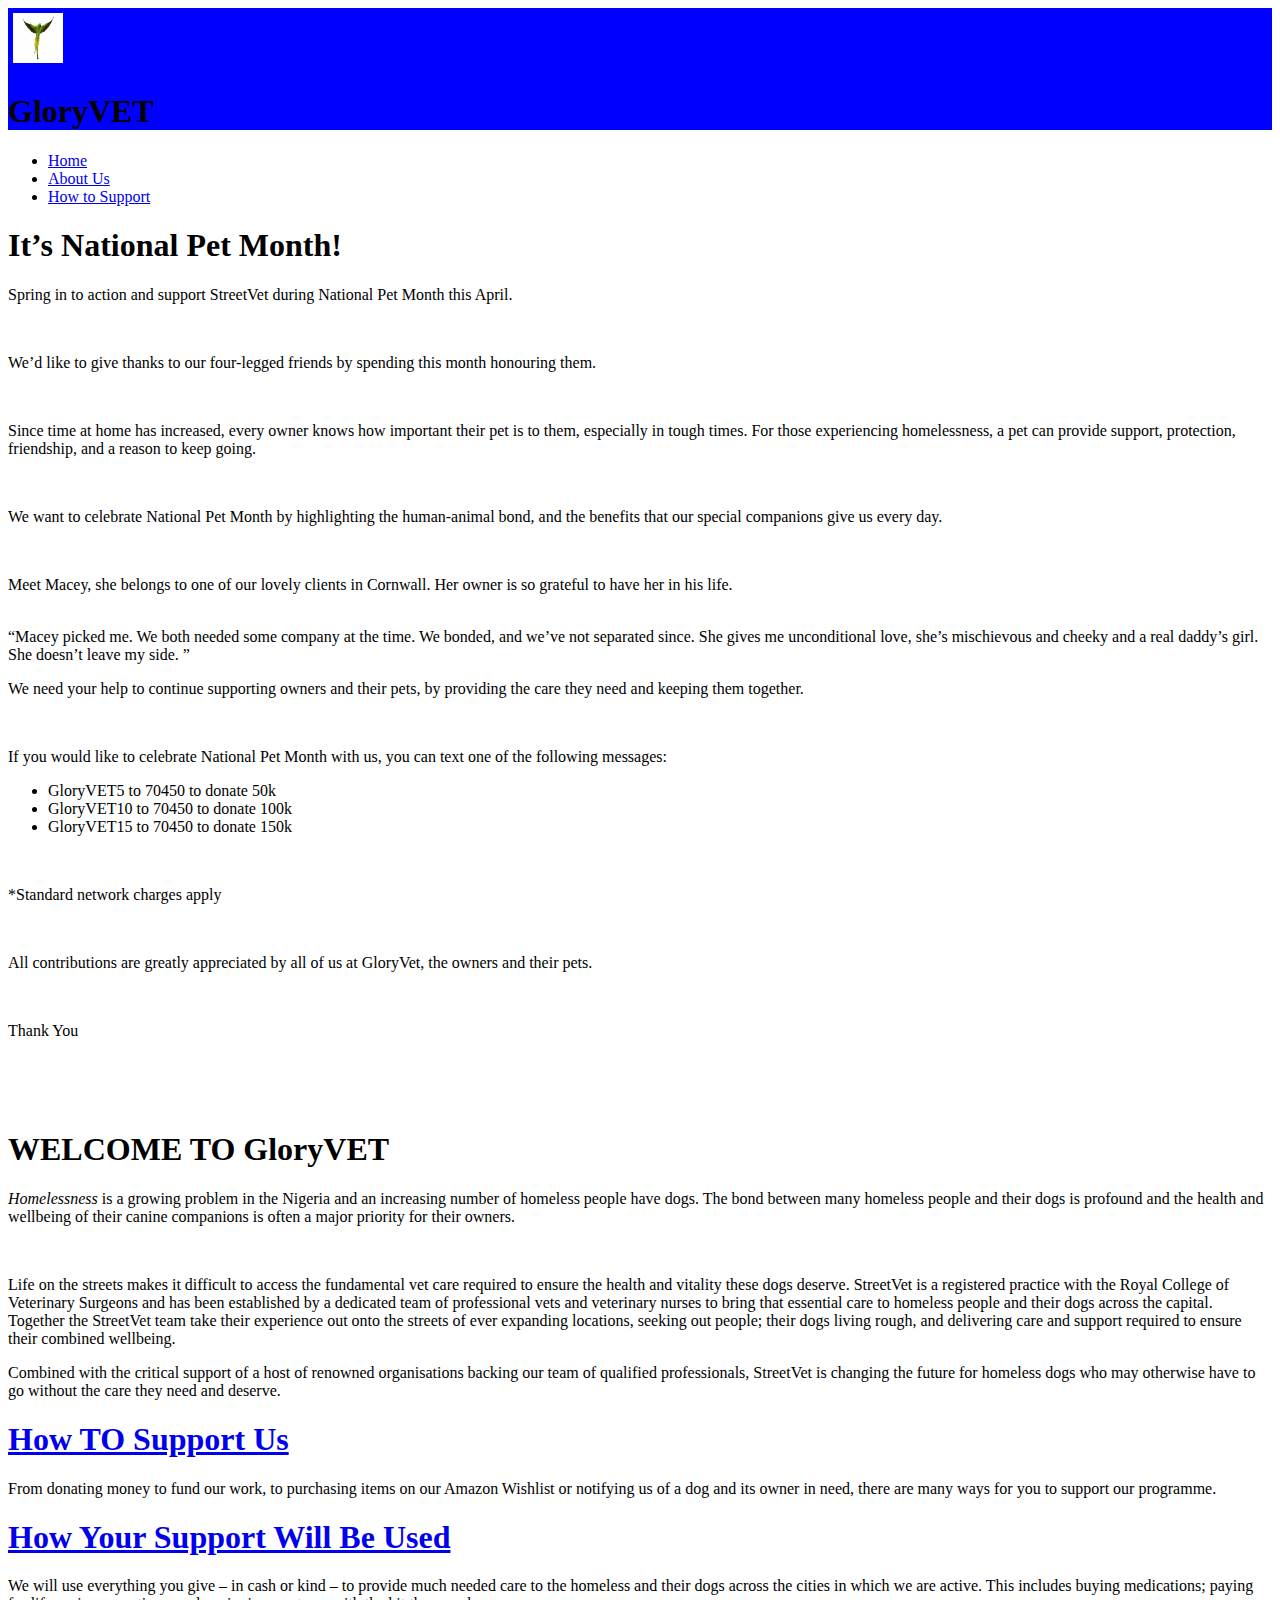
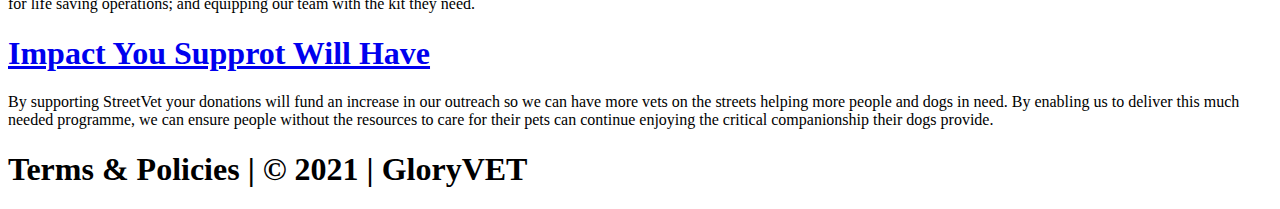
<file: index.html>
<!DOCTYPE html>
<html lang="en">
<head>
  <meta charset="UTF-8">
  <meta http-equiv="X-UA-Compatible" content="IE=edge">
  <meta name="viewport" content="width=device-width, initial-scale=1.0">
  <link rel="stylesheet" href="css/styles.css">
  <title>GloryVET</title>
</head>
<body>
  <div class="header">
    <img src="images/images.jpg">
    <h1>GloryVET</h1>
  </div>

  <div class="navbar">
    <ul>
      <li><a class="active" href="index.html">Home</a></li>
      <li><a href="about.html">About Us</a></li>
      <li><a href="support.html">How to Support</a></li>
    </ul>
  </div>

    <div class="color">
    <div class="home-page">
      <h1>It’s National Pet Month!</h1>
        <p>Spring in to action and support
           StreetVet during National Pet Month this April.</p>
           <br>
        <p>We’d like to give thanks to our four-legged
           friends by spending this month honouring them.</p>
           <br>
        <p>Since time at home has increased, every owner knows
           how important their pet is to them, especially
           in tough times. For those experiencing homelessness, 
           a pet can provide support, protection, friendship,
           and a reason to keep going.</p>
           <br>
        <p>We want to celebrate National Pet Month by highlighting the 
          human-animal bond, and the benefits that our special companions
          give us every day.</p>
          <br>
        <p>Meet Macey, she belongs to one of our lovely clients in Cornwall.
           Her owner is so grateful to have her in his life.</p>
           <br>
        <q>Macey picked me. We both needed some company at the time. We bonded,
           and we’ve not separated since. She gives me unconditional love, she’s
           mischievous and cheeky and a real daddy’s girl. She doesn’t leave my side. </q>
      </div>

      <div class="home-page2">
        <p>We need your help to continue supporting owners and their pets,
           by providing the care they need and keeping them together.</p>
           <br>
        <p>If you would like to celebrate National Pet Month with us,
           you can text one of the following messages:</p>
          <ul>
          <li>GloryVET5   to 70450 to donate 50k</li>
          
          <li>GloryVET10 to 70450 to donate 100k</li>
          
          <li>GloryVET15 to 70450 to donate 150k</li>
          </ul>
          <br>
          <p>*Standard network charges apply</p>
          <br>
          <p>All contributions are greatly appreciated by all of us at
             GloryVet, the owners and their pets.</p>
          <br>
          <p>Thank You</p>
      </div>
      <br>
      <br>
      <br>
      <div class="welcome">
        <h1>WELCOME TO <strong>GloryVET</strong></h1>
        <p><em>Homelessness</em> is a growing problem in the Nigeria and an increasing
           number of homeless people have dogs. The bond between many
           homeless people and their dogs is profound and the health
           and wellbeing of their canine companions is often a major
           priority for their owners.</p>
           <br>
        <p>Life on the streets makes it difficult to access the fundamental
           vet care required to ensure the health and vitality these dogs deserve.
           StreetVet is a registered practice with the Royal College of Veterinary
           Surgeons and has been established by a dedicated team of professional
           vets and veterinary nurses to bring that essential care to homeless
           people and their dogs across the capital. Together the StreetVet
           team take their experience out onto the streets of ever expanding
           locations, seeking out people; their dogs living rough,
           and delivering care and support required to ensure their
           combined wellbeing.</p>
        <p>Combined with the critical support of a host of renowned 
          organisations backing our team of qualified professionals,
          StreetVet is changing the future for homeless dogs who may
          otherwise have to go without the care they need and deserve.</p>
      </div>

      <div class="welcome">
        <h1><a href="support.html">How TO Support Us</a></h1>
        <p>From donating money to fund our work, to purchasing
           items on our Amazon Wishlist or notifying us of a dog
           and its owner in need, there are many ways for you to
           support our programme.</p>
        <h1><a href="volunteer.html">How Your Support Will Be Used</a></h1>
        <p>We will use everything you give – in cash or kind – to provide
           much needed care to the homeless and their dogs across the cities
           in which we are active. This includes buying medications;
           paying for life saving operations; and equipping our team
            with the kit they need.</p>
        <h1><a href="volunteer.html">Impact You Supprot Will Have</a></h1>
        <p>By supporting StreetVet your donations will fund an increase
           in our outreach so we can have more vets on the streets helping
           more people and dogs in need. By enabling us to deliver this 
           much needed programme, we can ensure people without the resources
           to care for their pets can continue enjoying the critical
           companionship their dogs provide.</p>
      </div>
      </div>

      
  <footer class="footer">
   <h1>Terms & Policies | &copy; 2021 | GloryVET</h1>
 </footer>
 
</body>
</html>
</file>
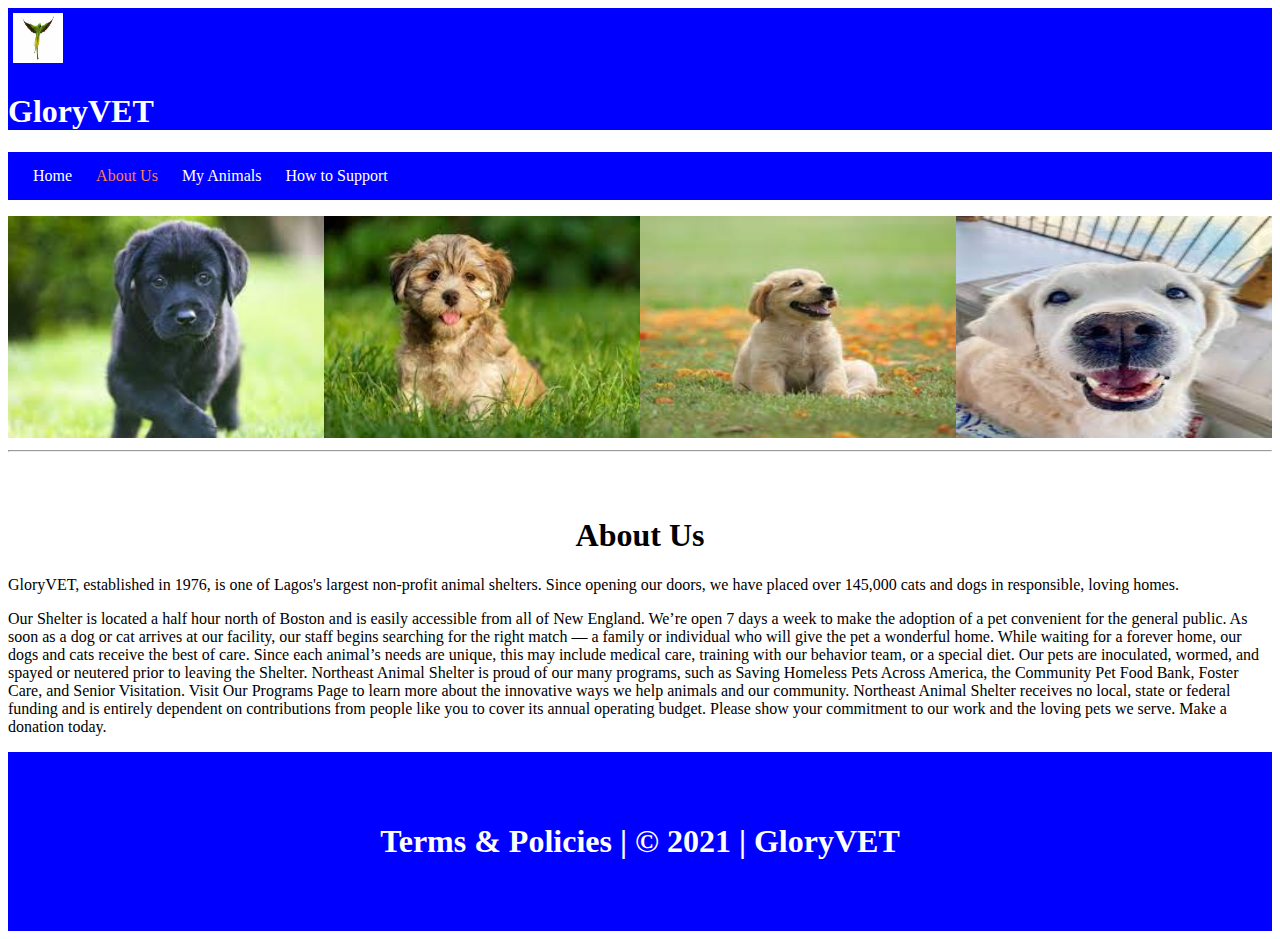
<file: about.html>
<!DOCTYPE html>
<html lang="en">
<head>
  <meta charset="UTF-8">
  <meta http-equiv="X-UA-Compatible" content="IE=edge">
  <meta name="viewport" content="width=device-width, initial-scale=1.0">
  <link rel="stylesheet" href="css/about.css">
  <title>GloryVET</title>
</head>
<body>
  <div class="header">
    <img src="images/images.jpg">
    <h1>GloryVET</h1>
  </div>

  <div class="navbar">
    <ul>
      <li><a  href="index.html">Home</a></li>
      <li><a class="active" href="about.html">About Us</a></li>
      <li><a href="animal.html">My Animals</a></li>
      <li><a href="support.html">How to Support</a></li>
    </ul>
  </div>

  <div class="dogs">
     <img src="images/dog1.jpg">
  </div>
  <div class="dogs">
     <img src="images/dog2.jpg">
  </div>
  <div class="dogs">
     <img src="images/dog3.jpg">
  </div>
  <div class="dogs">
     <img src="images/dog5.jpg">
  </div>

  <div class="clr"></div>
  <hr>
  <br>
  <br>
     
  <div class="body">
    <h1> About Us</h1>
    <p>GloryVET,
       established in 1976, is one of Lagos's largest non-profit
       animal shelters. Since opening our doors, we have placed
       over 145,000 cats and dogs in responsible, loving homes.</p>
       <p>Our Shelter is located a half hour north of Boston and
         is easily accessible from all of New England. We’re
         open 7 days a week to make the adoption of a pet convenient
         for the general public.

        As soon as a dog or cat arrives at our facility, our
       staff begins searching for the right match — a family 
       or individual who will give the pet a wonderful home. 
       While waiting for a forever home, our dogs and cats 
       receive the best of care. Since each animal’s needs 
       are unique, this may include medical care, training 
       with our behavior team, or a special diet. Our pets 
       are inoculated, wormed, and spayed or neutered prior 
       to leaving the Shelter.
        
        Northeast Animal Shelter is proud of our many
       programs, such as Saving Homeless Pets Across 
       America, the Community Pet Food Bank, Foster Care,
       and Senior Visitation. Visit Our Programs Page to 
      learn more about the innovative ways we help animals
     and our community.
        
         
        
        Northeast Animal Shelter receives no local, state
       or federal funding and is entirely dependent on 
       contributions from people like you to cover its
       annual operating budget. Please show your commitment
       to our work and the loving pets we serve. Make a donation today.</p>
  </div>

  <footer class="footer">
    <h1>Terms & Policies | &copy; 2021 | GloryVET</h1>
  </footer>
 
</body>
</html>
</file>
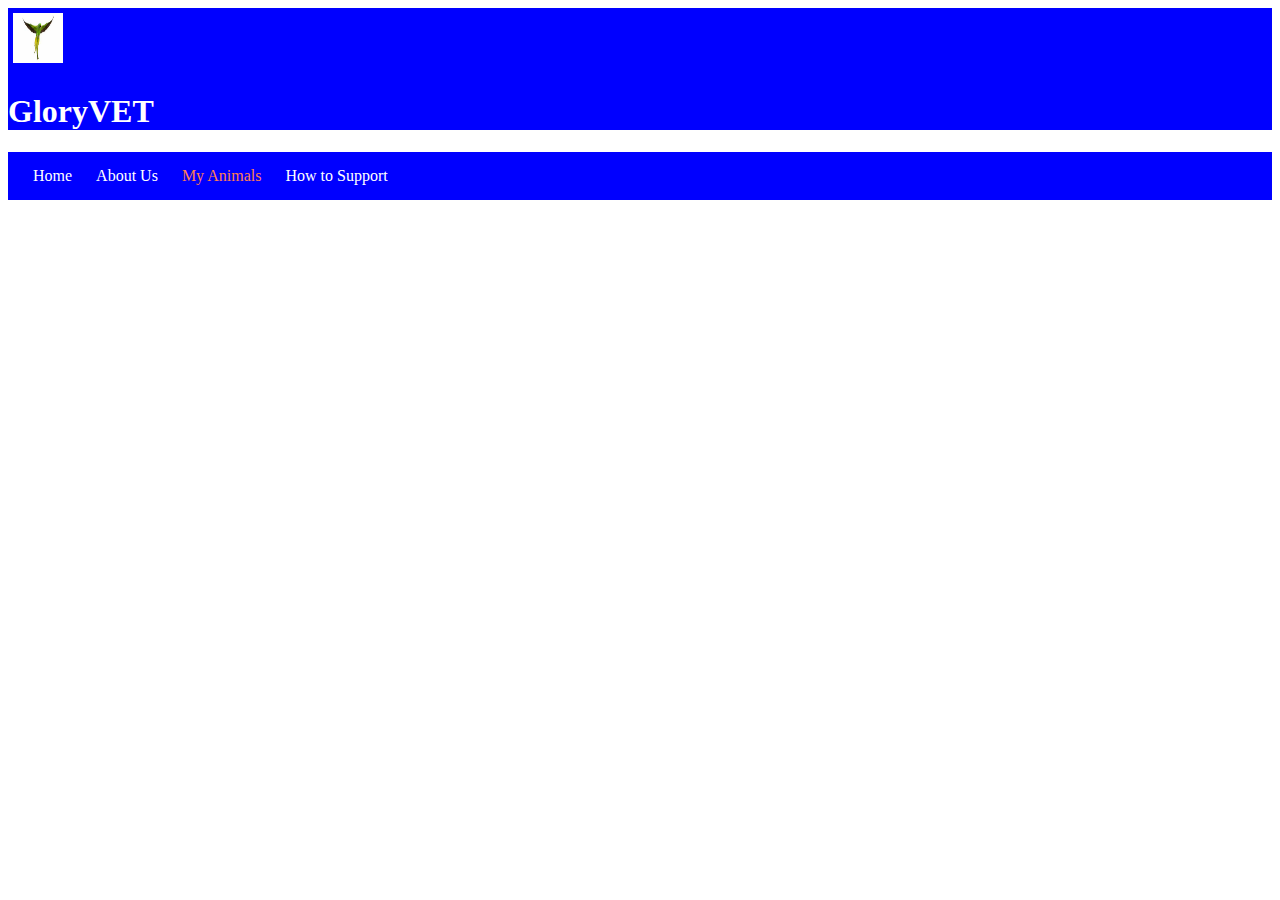
<file: animal.html>
<!DOCTYPE html>
<html lang="en">
<head>
  <meta charset="UTF-8">
  <meta http-equiv="X-UA-Compatible" content="IE=edge">
  <meta name="viewport" content="width=device-width, initial-scale=1.0">
  <link rel="stylesheet" href="css/animal.css">
  <title>GloryVET</title>
</head>
<body>
  <div class="header">
    <img src="images/images.jpg">
    <h1>GloryVET</h1>
  </div>

  <div class="navbar">
    <ul>
      <li><a  href="index.html">Home</a></li>
      <li><a href="about.html">About Us</a></li>
      <li><a class="active"  href="animal.html">My Animals</a></li>
      <li><a href="support.html">How to Support</a></li>
    </ul>
  </div>
</body>
</html>
</file>
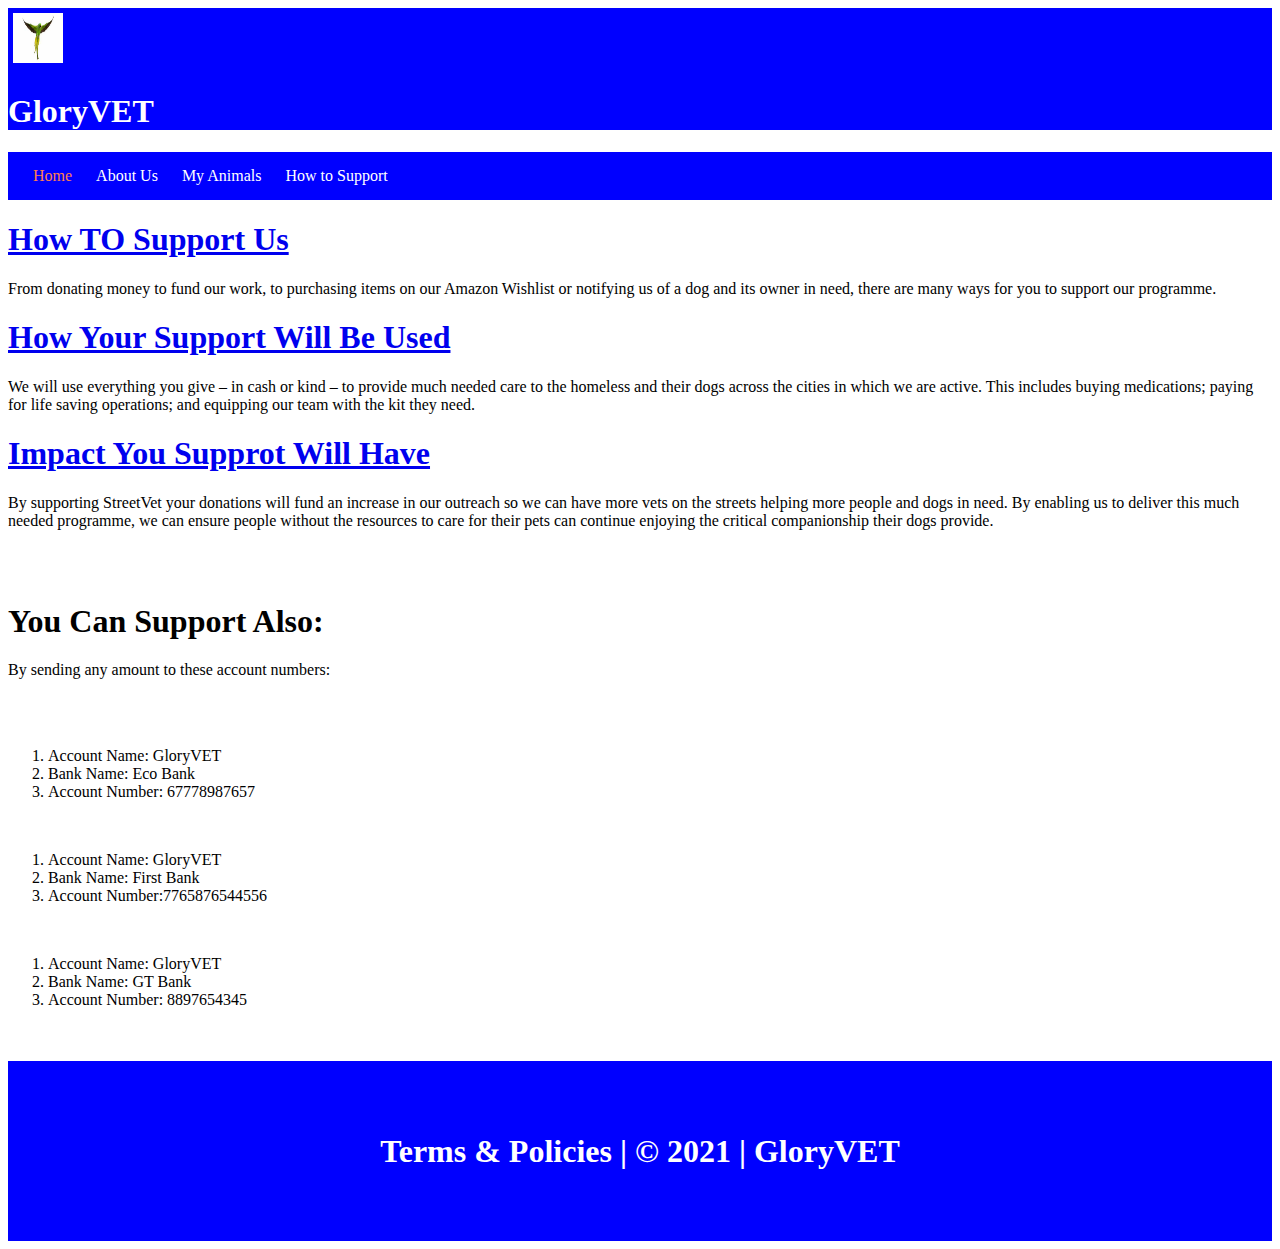
<file: support.html>
<!DOCTYPE html>
<html lang="en">
<head>
  <meta charset="UTF-8">
  <meta http-equiv="X-UA-Compatible" content="IE=edge">
  <meta name="viewport" content="width=device-width, initial-scale=1.0">
  <link rel="stylesheet" href="css/support.css">
  <title>GloryVET</title>
</head>
<body>
  <div class="header">
    <img src="images/images.jpg">
    <h1>GloryVET</h1>
  </div>

  <div class="navbar">
    <ul>
      <li><a class="active" href="index.html">Home</a></li>
      <li><a href="about.html">About Us</a></li>
      <li><a href="animal.html">My Animals</a></li>
      <li><a href="support.html">How to Support</a></li>
    </ul>
  </div>

  <div class="welcome">
    <h1><a href="support.html">How TO Support Us</a></h1>
    <p>From donating money to fund our work, to purchasing
       items on our Amazon Wishlist or notifying us of a dog
       and its owner in need, there are many ways for you to
       support our programme.</p>
    <h1><a href="volunteer.html">How Your Support Will Be Used</a></h1>
    <p>We will use everything you give – in cash or kind – to provide
       much needed care to the homeless and their dogs across the cities
       in which we are active. This includes buying medications;
       paying for life saving operations; and equipping our team
        with the kit they need.</p>
    <h1><a href="volunteer.html">Impact You Supprot Will Have</a></h1>
    <p>By supporting StreetVet your donations will fund an increase
       in our outreach so we can have more vets on the streets helping
       more people and dogs in need. By enabling us to deliver this 
       much needed programme, we can ensure people without the resources
       to care for their pets can continue enjoying the critical
       companionship their dogs provide.</p>
  </div>
  <br>
  <br>

  <div class="contact">
    <h1>You Can Support Also:</h1>
    <p>By sending any amount to these account numbers:</p>
    <br>
    <br>
    <ol>
      <li> Account Name: GloryVET</li>
      <li> Bank Name: Eco Bank</li>
      <li> Account Number: 67778987657</li>
    </ol>
    <br>
    <ol>
      <li> Account Name: GloryVET</li>
      <li> Bank Name: First Bank</li>
      <li> Account Number:7765876544556</li>
    </ol>
    <br>
    <ol>
      <li> Account Name: GloryVET</li>
      <li> Bank Name: GT Bank</li>
      <li> Account Number: 8897654345</li>
    </ol>
  </div>

  <div class="clr"></div>
  <br>
  <br>

  <footer class="footer">
    <h1>Terms & Policies | &copy; 2021 | GloryVET</h1>
  </footer>
 </body>
 </html>
</file>
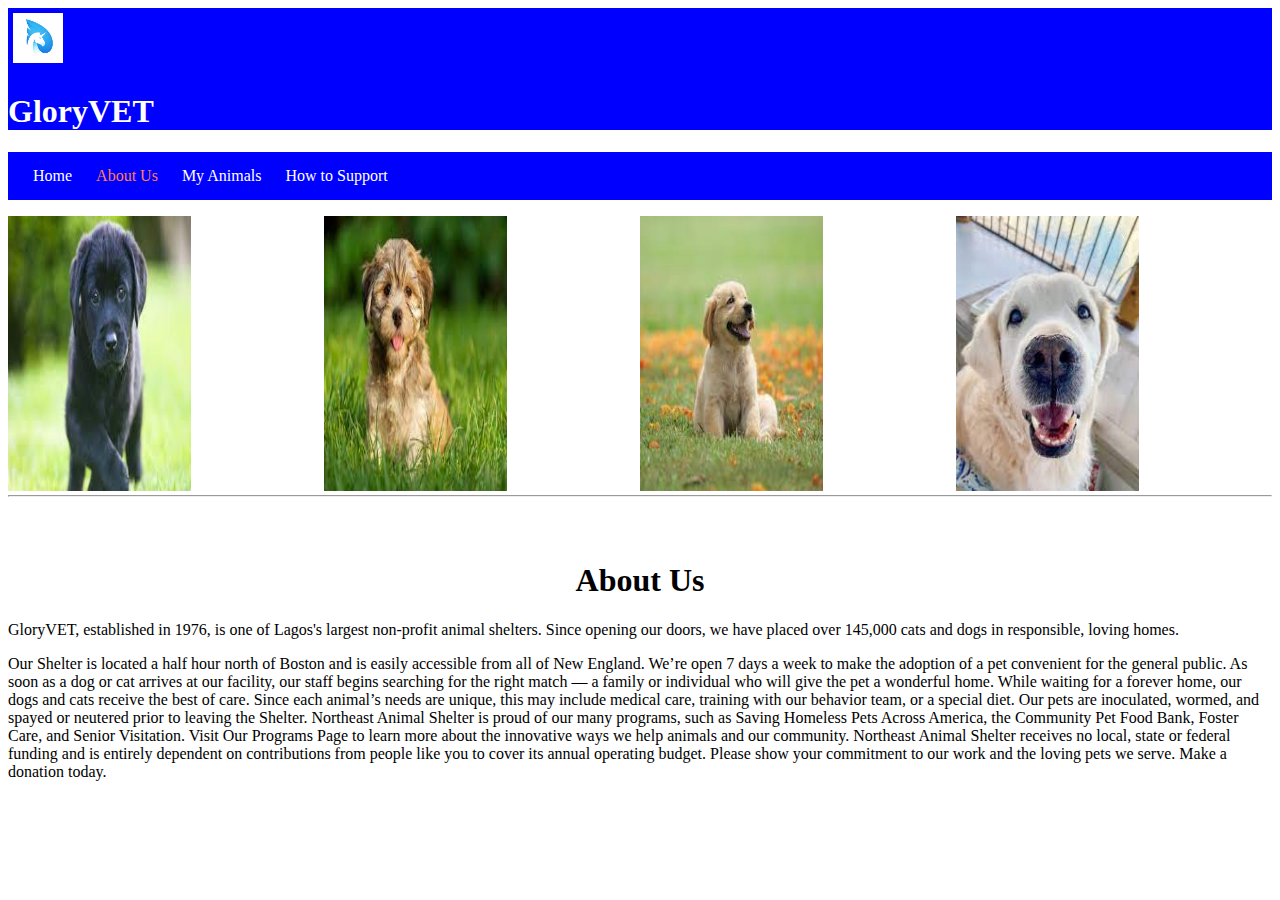
<file: images/GloryVET.html>
<!DOCTYPE html>
<html lang="en"><head>
<meta http-equiv="content-type" content="text/html; charset=UTF-8">
  <meta charset="UTF-8">
  <meta http-equiv="X-UA-Compatible" content="IE=edge">
  <meta name="viewport" content="width=device-width, initial-scale=1.0">
  <link rel="stylesheet" href="GloryVET_files/about.css">
  <title>GloryVET</title>
</head>
<body>
  <div class="header">
    <img src="GloryVET_files/images.jpg">
    <h1>GloryVET</h1>
  </div>

  <div class="navbar">
    <ul>
      <li><a href="http://127.0.0.1:5500/index.html">Home</a></li>
      <li><a class="active" href="http://127.0.0.1:5500/about.html">About Us</a></li>
      <li><a href="http://127.0.0.1:5500/animal.html">My Animals</a></li>
      <li><a href="http://127.0.0.1:5500/support.html">How to Support</a></li>
    </ul>
  </div>

  <div class="dogs">
     <img src="GloryVET_files/dog1.jpg">
  </div>
  <div class="dogs">
     <img src="GloryVET_files/dog2.jpg">
  </div>
  <div class="dogs">
     <img src="GloryVET_files/dog3.jpg">
  </div>
  <div class="dogs">
     <img src="GloryVET_files/dog5.jpg">
  </div>

  <div class="clr"></div>
  <hr>
  <br>
  <br>
     
  <div class="body">
    <h1> About Us</h1>
    <p>GloryVET,
       established in 1976, is one of Lagos's largest non-profit
       animal shelters. Since opening our doors, we have placed
       over 145,000 cats and dogs in responsible, loving homes.</p>
       <p>Our Shelter is located a half hour north of Boston and
         is easily accessible from all of New England. We’re
         open 7 days a week to make the adoption of a pet convenient
         for the general public.

        As soon as a dog or cat arrives at our facility, our
       staff begins searching for the right match — a family 
       or individual who will give the pet a wonderful home. 
       While waiting for a forever home, our dogs and cats 
       receive the best of care. Since each animal’s needs 
       are unique, this may include medical care, training 
       with our behavior team, or a special diet. Our pets 
       are inoculated, wormed, and spayed or neutered prior 
       to leaving the Shelter.
        
        Northeast Animal Shelter is proud of our many
       programs, such as Saving Homeless Pets Across 
       America, the Community Pet Food Bank, Foster Care,
       and Senior Visitation. Visit Our Programs Page to 
      learn more about the innovative ways we help animals
     and our community.
        
         
        
        Northeast Animal Shelter receives no local, state
       or federal funding and is entirely dependent on 
       contributions from people like you to cover its
       annual operating budget. Please show your commitment
       to our work and the loving pets we serve. Make a donation today.</p>
  </div>
 
<!-- Code injected by live-server -->
<script type="text/javascript">
	// <![CDATA[  <-- For SVG support
	if ('WebSocket' in window) {
		(function () {
			function refreshCSS() {
				var sheets = [].slice.call(document.getElementsByTagName("link"));
				var head = document.getElementsByTagName("head")[0];
				for (var i = 0; i < sheets.length; ++i) {
					var elem = sheets[i];
					var parent = elem.parentElement || head;
					parent.removeChild(elem);
					var rel = elem.rel;
					if (elem.href && typeof rel != "string" || rel.length == 0 || rel.toLowerCase() == "stylesheet") {
						var url = elem.href.replace(/(&|\?)_cacheOverride=\d+/, '');
						elem.href = url + (url.indexOf('?') >= 0 ? '&' : '?') + '_cacheOverride=' + (new Date().valueOf());
					}
					parent.appendChild(elem);
				}
			}
			var protocol = window.location.protocol === 'http:' ? 'ws://' : 'wss://';
			var address = protocol + window.location.host + window.location.pathname + '/ws';
			var socket = new WebSocket(address);
			socket.onmessage = function (msg) {
				if (msg.data == 'reload') window.location.reload();
				else if (msg.data == 'refreshcss') refreshCSS();
			};
			if (sessionStorage && !sessionStorage.getItem('IsThisFirstTime_Log_From_LiveServer')) {
				console.log('Live reload enabled.');
				sessionStorage.setItem('IsThisFirstTime_Log_From_LiveServer', true);
			}
		})();
	}
	else {
		console.error('Upgrade your browser. This Browser is NOT supported WebSocket for Live-Reloading.');
	}
	// ]]>
</script>
</body></html>
</file>
<file: css/styles.css>
.header img{
  height: 50px;
  width: 50px;
  margin: 5px;
}

.header{
  background-color: blue;
}
</file>
<file: css/about.css>
.header img{
  height: 50px;
  width: 50px;
  margin: 5px;
}

.clr{
  clear: both;
}

.header{
  background-color: blue;
}

.header h1{
  color: white;
}

.navbar{
  background-color: blue;
  color: white;
}

.navbar ul{
  list-style:none;
  padding: 15px;
}

.navbar li{
  display: inline;
}

.navbar a{
  color: white;
  text-decoration: none;
  margin: 10px;
}

.navbar a:hover{
  color: coral;
}

a.active{
  color: coral;
}

.dogs{
  float: left;
  width: 25%;
}

.dogs img{
  height: 221.767px;
  width: 100%;
}

.body h1{
  text-align: center;
}

.footer{
  background-color: blue;
  padding: 50px;
  margin: 0;
  color: white;
  text-align: center;
}
</file>
<file: css/animal.css>
.header img{
  height: 50px;
  width: 50px;
  margin: 5px;
}

.header{
  background-color: blue;
}

.header h1{
  color: white;
}

.navbar{
  background-color: blue;
  color: white;
}

.navbar ul{
  list-style:none;
  padding: 15px;
}

.navbar li{
  display: inline;
}

.navbar a{
  color: white;
  text-decoration: none;
  margin: 10px;
}

.navbar a:hover{
  color: coral;
}

a.active{
  color: coral;
}
</file>
<file: css/support.css>
.header img{
  height: 50px;
  width: 50px;
  margin: 5px;
}

.header{
  background-color: blue;
}

.header h1{
  color: white;
}

.navbar{
  background-color: blue;
  color: white;
}

.navbar ul{
  list-style:none;
  padding: 15px;
}

.navbar li{
  display: inline;
}

.navbar a{
  color: white;
  text-decoration: none;
  margin: 10px;
}

.navbar a:hover{
  color: coral;
}

a.active{
  color: coral;
}

.footer{
  background-color: blue;
  padding: 50px;
  margin: 0;
  color: white;
  text-align: center;
}
</file>
<file: images/GloryVET_files/about.css>
.header img{
  height: 50px;
  width: 50px;
  margin: 5px;
}

.clr{
  clear: float;
}

.header{
  background-color: blue;
}

.header h1{
  color: white;
}

.navbar{
  background-color: blue;
  color: white;
}

.navbar ul{
  list-style:none;
  padding: 15px;
}

.navbar li{
  display: inline;
}

.navbar a{
  color: white;
  text-decoration: none;
  margin: 10px;
}

.navbar a:hover{
  color: coral;
}

a.active{
  color: coral;
}

.dogs{
  float: left;
  width: 25%;
}

.dogs img{
  height: 275px;
  width: 183px;
}

.body h1{
  text-align: center;
}
</file>
